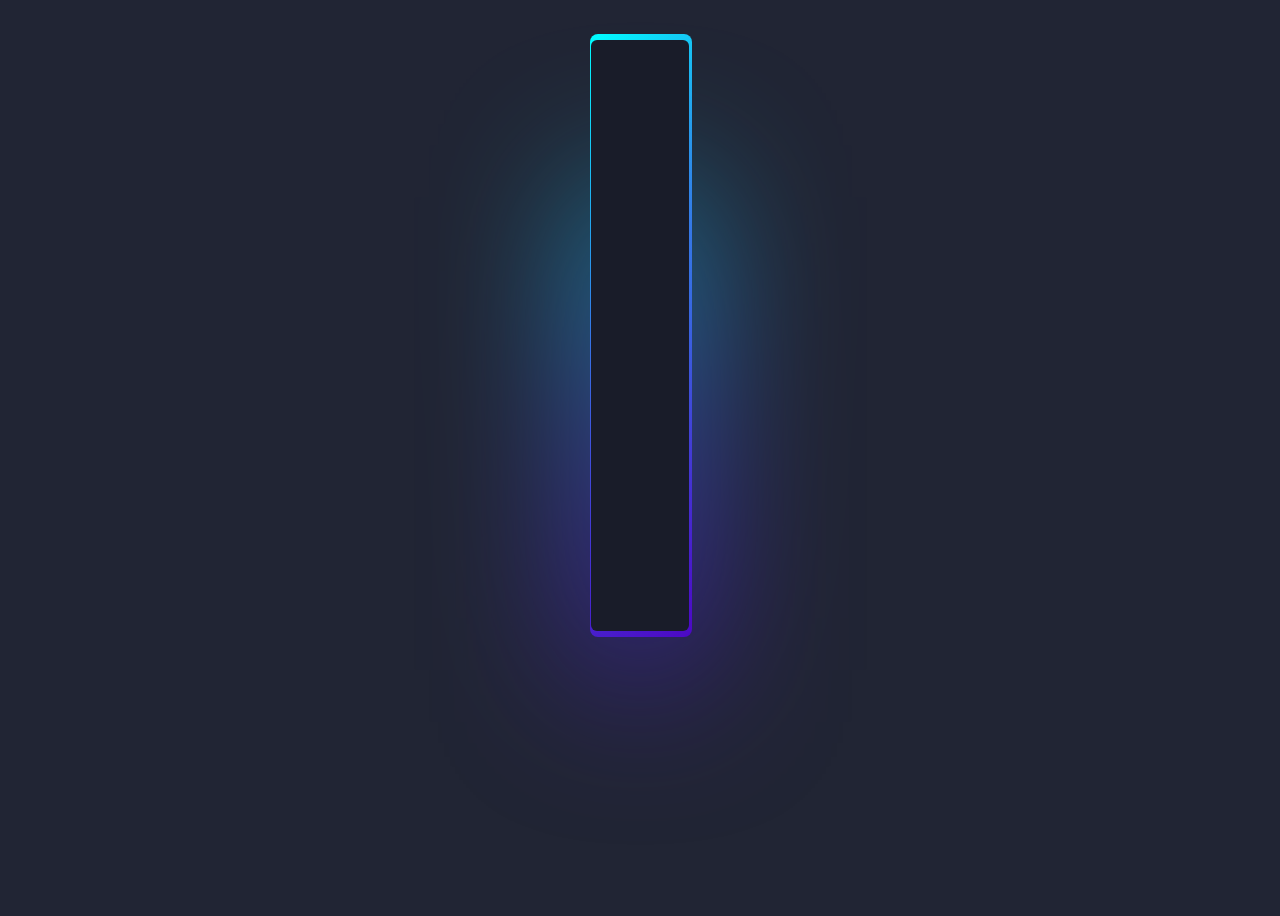
<file: pinguim/meu2/index.html>
<!DOCTYPE html>
<html lang="pt-br">
<head>
    <meta charset="UTF-8">
    <meta http-equiv="X-UA-Compatible" content="IE=edge">
    <meta name="viewport" content="width=device-width, initial-scale=1.0">
    <title>Document</title>
    <link rel="stylesheet" href="style.css">
</head>
<body>
    <div class="card">
        giga code
    </div>
</body>
</html>
</file>
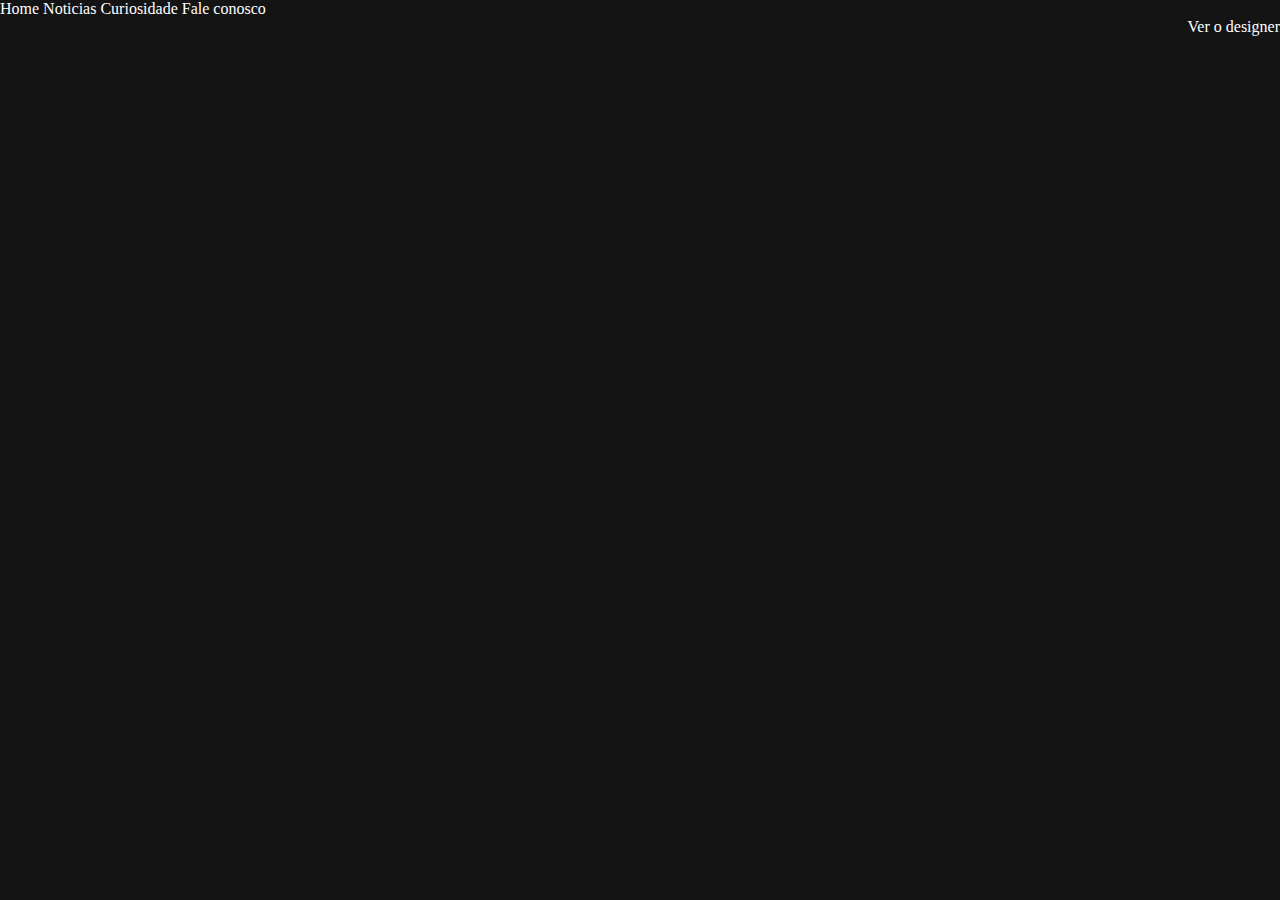
<file: pinguim/meu3/index.html>
<!DOCTYPE html>
<html lang="pt-br">
<head>
    <meta charset="UTF-8">
    <meta http-equiv="X-UA-Compatible" content="IE=edge">
    <meta name="viewport" content="width=device-width, initial-scale=1.0">
    <title>Document</title>
    <link rel="stylesheet" href="style.css">
</head>
<body>
    <div>
        
        <a href="">Home</a>
        <a href="">Noticias</a>
        <a href="">Curiosidade</a>
        <a href="">Fale conosco</a>
        <p>Ver o designer</p>
    </div>
</body>
</html>
</file>
<file: pinguim/meu2/style.css>
@property --rotate{
    syntax: "<angle>";
    initial-value: 132deg;
    inherits: false;
}
:root {
    --card-height: 65vh;
    --card-width:calv(var(var(--card-height) /1.5));
}
body {
    min-height: 100vh;
    background-color: #212534;
    display: flex;
    align-items: center;

    flex-direction: column;
    padding-top: 2rem;
    padding-bottom: 2rem;
    box-sizing: border-box;
}

.card {
    background-color: #191c29;
    width: var(--card-width);
    height: var(--card-height);
    padding: 3px;
    position: relative;
    border-radius: 6px;
    justify-content: center;
    align-items: center;
    text-align: center;
    display: flex;
    font-size: 1.5em;
    color: rgb(88 199 250 / 0%);
    cursor: pointer;
    font-family: cursive;
}

.card:hover {
    color: rgb(88 199 250 / 100%);
    transition: color 1s;
}

.card:hover::before
.card:hover::after {
    animation: none;
    opacity: 0;
}

.card::before {
    content: '';
    width: 104%;
    height: 102%;
    border-radius: 8px;
    background-image: linear-gradient(var(--rotate), aqua,
    #3c67e3 43%,
    #4e00c2
    );
    position: absolute;
    top: -1%;
    left: -1%;
    z-index: -1;
    animation: spin 2.5s linear infinite;
}

.card::after {
    position: absolute;
    content: '';
    top: calc(var(--card-height) / 6);
    left: 0;
    right: 0;
    z-index: -1;
    width: 100%;
    height: 100%;
    margin: 0 auto;
    transform: scale(0.8);
    filter: blur(calc(var(--card-height) / 6));
    background-image: linear-gradient(var(--rotate), aqua,
    #3c67e3 43%,
    #4e00c2
    );
    opacity: 1;
    transition: opacity 0.5s;
    animation: spin linear infinite;

}

@keyframes spin {
    0%{
        --rotate:0deg
    }
    100%{
        --rotate:360deg
    }
}
</file>
<file: pinguim/meu3/style.css>
@charset "UTF-8";

* {
    padding: 0px;
    margin: 0px;
}

body{
    background-color: rgb(20, 20, 20);
}

div p{
    color: white;
    text-align: end;
}

a{
    color: white;
    text-decoration: none;
    padding-top: 10px;
}
</file>
